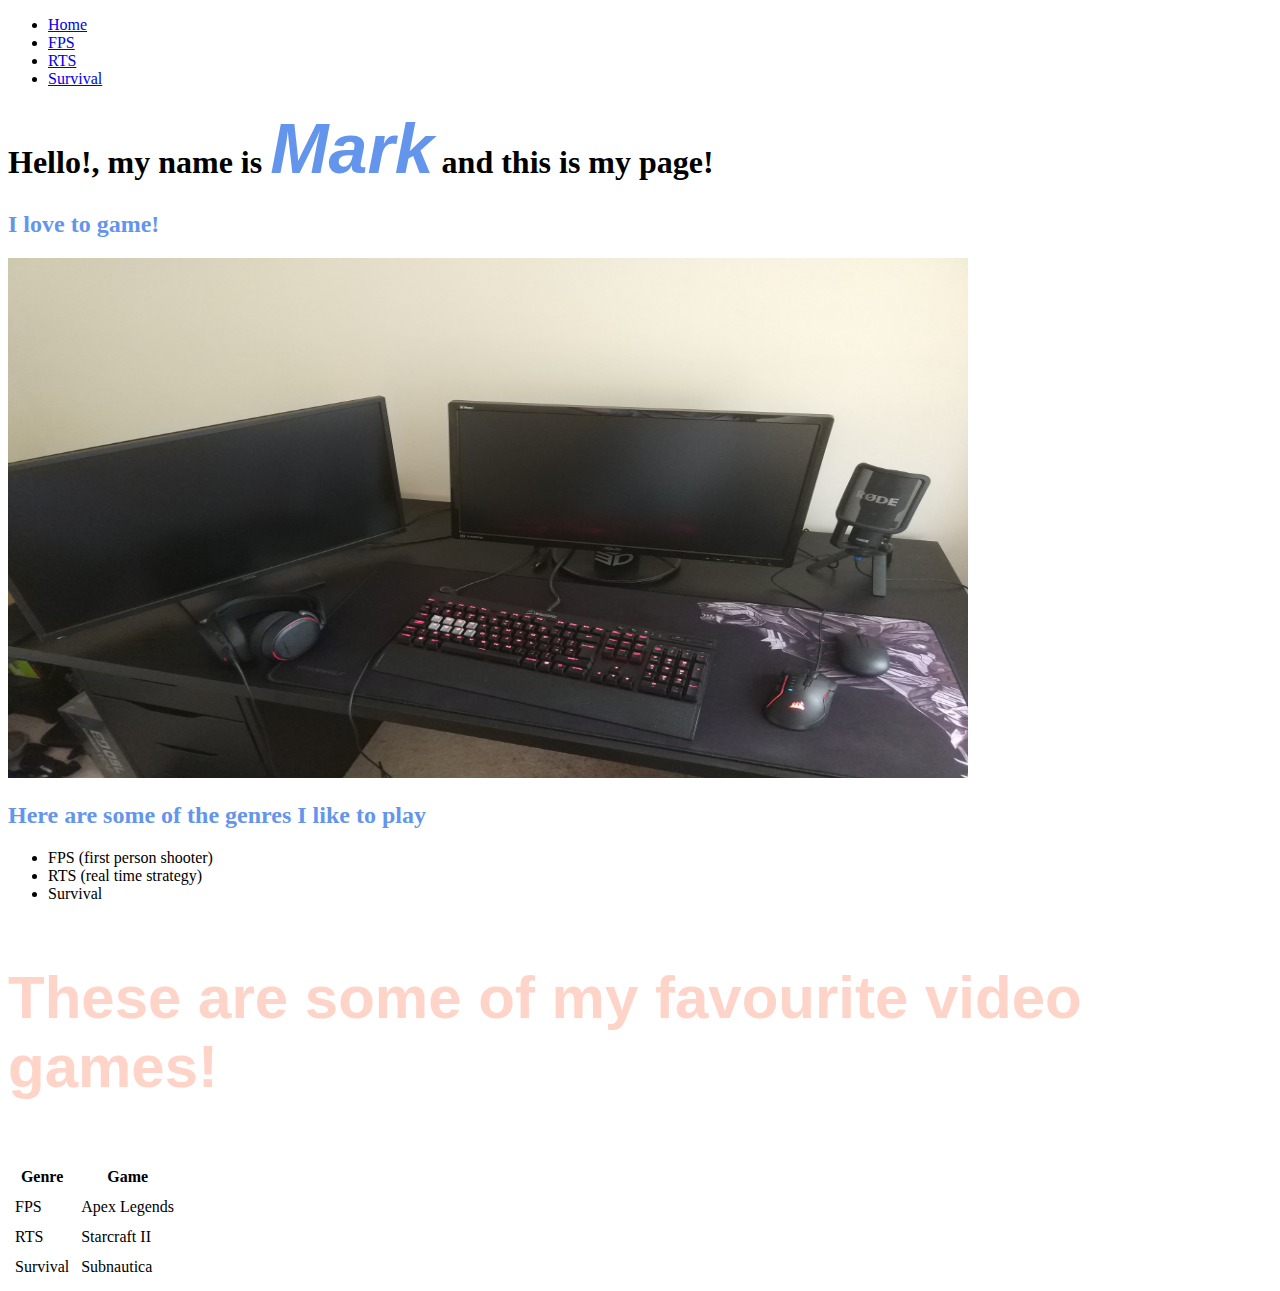
<file: JavascripT, HTML, CSS/Basic Hompage/index.html>
<!DOCTYPE html>

<html lang="en">
    <head>
        <link rel="stylesheet" href="https://cdn.jsdelivr.net/npm/bootstrap@4.5.3/dist/css/bootstrap.min.css" integrity="sha384-TX8t27EcRE3e/ihU7zmQxVncDAy5uIKz4rEkgIXeMed4M0jlfIDPvg6uqKI2xXr2" crossorigin="anonymous">
        <script src="https://code.jquery.com/jquery-3.5.1.slim.min.js" integrity="sha384-DfXdz2htPH0lsSSs5nCTpuj/zy4C+OGpamoFVy38MVBnE+IbbVYUew+OrCXaRkfj" crossorigin="anonymous"></script>
<script src="https://cdn.jsdelivr.net/npm/bootstrap@4.5.3/dist/js/bootstrap.bundle.min.js" integrity="sha384-ho+j7jyWK8fNQe+A12Hb8AhRq26LrZ/JpcUGGOn+Y7RsweNrtN/tE3MoK7ZeZDyx" crossorigin="anonymous"></script>
        <link href="styles.css" rel="stylesheet">
        <title>My Webpage</title>
    </head>
    <body>


        <nav class="navbar navbar-expand-lg navbar-light bg-light">

            <ul class = "navbar-nav mr-auto">

                <li class = "nav-item">
                    <a class = "nav-link" href = "index.html" >
                        Home
                    </a>

                <li class = "nav-item">
                    <a class = "nav-link" href = "FPS_page.html" >
                        FPS
                    </a>
                </li>

                <li class = "nav-item">
                    <a class = "nav-link" href = "RTS_page.html" >
                        RTS
                    </a>
                </li>

                <li class = "nav-item">
                    <a class = "nav-link" href = "Survival_page.html" >
                        Survival
                    </a>
                </li>
            </ul>



        </nav>


        <main class = "container p-5">



        <h1> Hello!, my name is <span id= "Mark">Mark</span> and this is my page!</h1>
        <h2>I love to game! </h2>
        <img src = "gaming setup.jpg" alt ="gs" width="960" height="520">

        <h2> Here are some of the genres I like to play</h2>
        <ul>

            <li> FPS (first person shooter)</li>
            <li> RTS (real time strategy)</li>
            <li> Survival</li>
        </ul>
        <h3 class = "about"> These are some of my favourite video games!</h3>


        <table cellpadding = "5">
            <tr>
                <th>Genre</th>
                <th>Game</th>
            </tr>

            <tr>
                <td>FPS</td>
                <td>Apex Legends</td>
            </tr>

            <tr>
                <td>RTS</td>
                <td>Starcraft II</td>
            </tr>

            <tr>
                <td>Survival</td>
                <td>Subnautica</td>
            </tr>


        </table>


        </main>

    </body>
    <script src = "dynamic.js"></script>
</html>
</file>
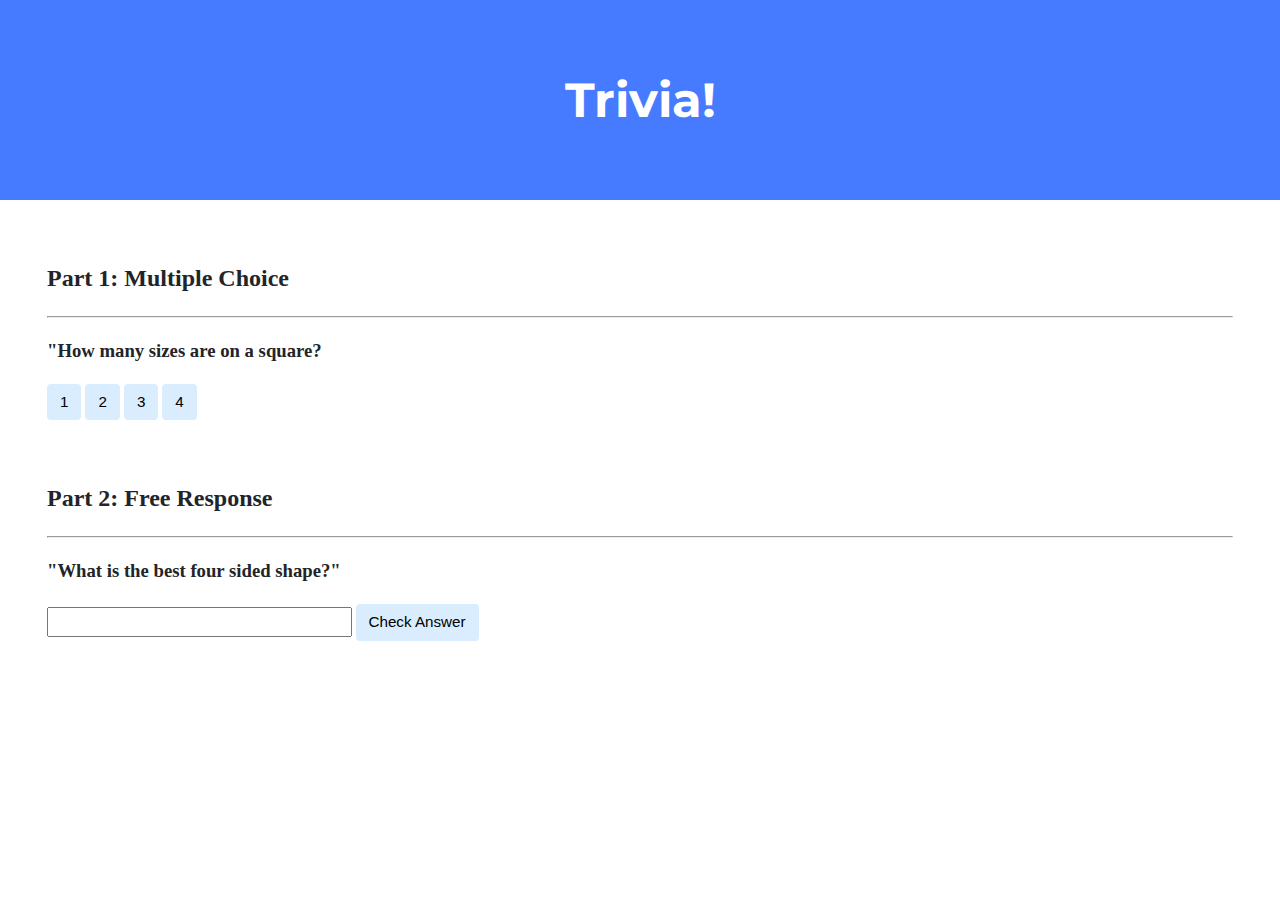
<file: JavascripT, HTML, CSS/Basic Trivia site/index.html>
<!DOCTYPE html>

<html lang="en">
    <head>
        <link href="https://fonts.googleapis.com/css2?family=Montserrat:wght@500&display=swap" rel="stylesheet">
        <link href="styles.css" rel="stylesheet">
        <title>Trivia!</title>

        <script>
            // TODO: Add code to check answers to questions
            document.addEventListener('DOMContentLoaded', function(){
                let correct_button = document.querySelector("#correct");
                let incorrect_button = document.querySelectorAll(".incorrect");
                let paragraph = document.querySelector("#paragraph");
                
                correct_button.addEventListener('click', function(){
                    correct_button.style.backgroundColor = "green";
                    paragraph.innerHTML = "Correct!";
                })
                for (let answers = 0; answers < incorrect_button.length; answers += 1)
                {
                    incorrect_button[answers].addEventListener('click', function(){
                        incorrect_button[answers].style.backgroundColor = "red";
                        paragraph.innerHTML = "Incorrect";
                    })
                }
                document.querySelector("#free_response_button").addEventListener('click', function(){
                    let input = document.querySelector("input");
                    let free_response = document.querySelector("#free_response_paragraph");
                    if (input.value == "Rectangle")
                    {
                        input.style.backgroundColor = "green";
                        free_response.innerHTML = "Correct"
                    }
                    else
                    {
                        input.style.backgroundColor = "red";
                        free_response.innerHTML = "Incorrect"
                    }
                })
            });
        </script>

    </head>
    <body>

        <div class="jumbotron">
            <h1>Trivia!</h1>
        </div>

        <div class="container">

            <div class="section">
                <h2>Part 1: Multiple Choice </h2>
                <hr>

                <!-- TODO: Add multiple choice question here -->
                <h3> "How many sizes are on a square?</h3>
                <button class = "incorrect">1</button>
                <button class = "incorrect">2</button>
                <button class = "incorrect">3</button>
                <button id = "correct">4</button>
                <p id = "paragraph"></p>
            </div>

            <div class ="section">
                <h2 class = "free_response">Part 2: Free Response</h2>
                <hr class = "free_response">

                <!-- TODO: Add free response question here -->
                <h3>"What is the best four sided shape?"</h3>
                <input type = "text">
                <button id = "free_response_button">Check Answer</button>
                <p id = "free_response_paragraph"></p>
            </div>

        </div>
    </body>
</html>
</file>
<file: JavascripT, HTML, CSS/Basic Hompage/styles.css>
#Mark {
    font-family: Arial;
    font-style: italic;
    font-size : 70px;
    text-emphasis: bold;
    color: #6495ED;
}
.about{
    font-family: Arial;
    font-size : 60px;
    text-emphasis: bold;
    color: #ffd4c8;
}

h2{
    color: #6495ED;
}


li:hover{
    color: #6495ED;
}

tr:hover{
    color:#ffd4c8;
}
</file>
<file: JavascripT, HTML, CSS/Basic Trivia site/styles.css>
body {
    background-color: #fff;
    color: #212529;
    font-size: 1rem;
    font-weight: 400;
    line-height: 1.5;
    margin: 0;
    text-align: left;
}

.container {
    margin-left: auto;
    margin-right: auto;
    padding-left: 15px;
    padding-right: 15px;
}

.jumbotron {
    background-color: #477bff;
    color: #fff;
    margin-bottom: 2rem;
    padding: 2rem 1rem;
    text-align: center;
}

.section {
    padding: 0.5rem 2rem 1rem 2rem;
}

.section:hover {
    background-color: #f5f5f5;
    transition: color 2s ease-in-out, background-color 0.15s ease-in-out;
}

h1 {
    font-family: 'Montserrat', sans-serif;
    font-size: 48px;
}

button, input[type="submit"] {
    background-color: #d9edff;
    border: 1px solid transparent;
    border-radius: 0.25rem;
    font-size: 0.95rem;
    font-weight: 400;
    line-height: 1.5;
    padding: 0.375rem 0.75rem;
    text-align: center;
    transition: color 0.15s ease-in-out, background-color 0.15s ease-in-out, border-color 0.15s ease-in-out, box-shadow 0.15s ease-in-out;
    vertical-align: middle;
}


input[type="text"] {
    line-height: 1.8;
    width: 25%;
}

input[type="text"]:hover {
    background-color: #f5f5f5;
    transition: color 2s ease-in-out, background-color 0.15s ease-in-out;
}
</file>
